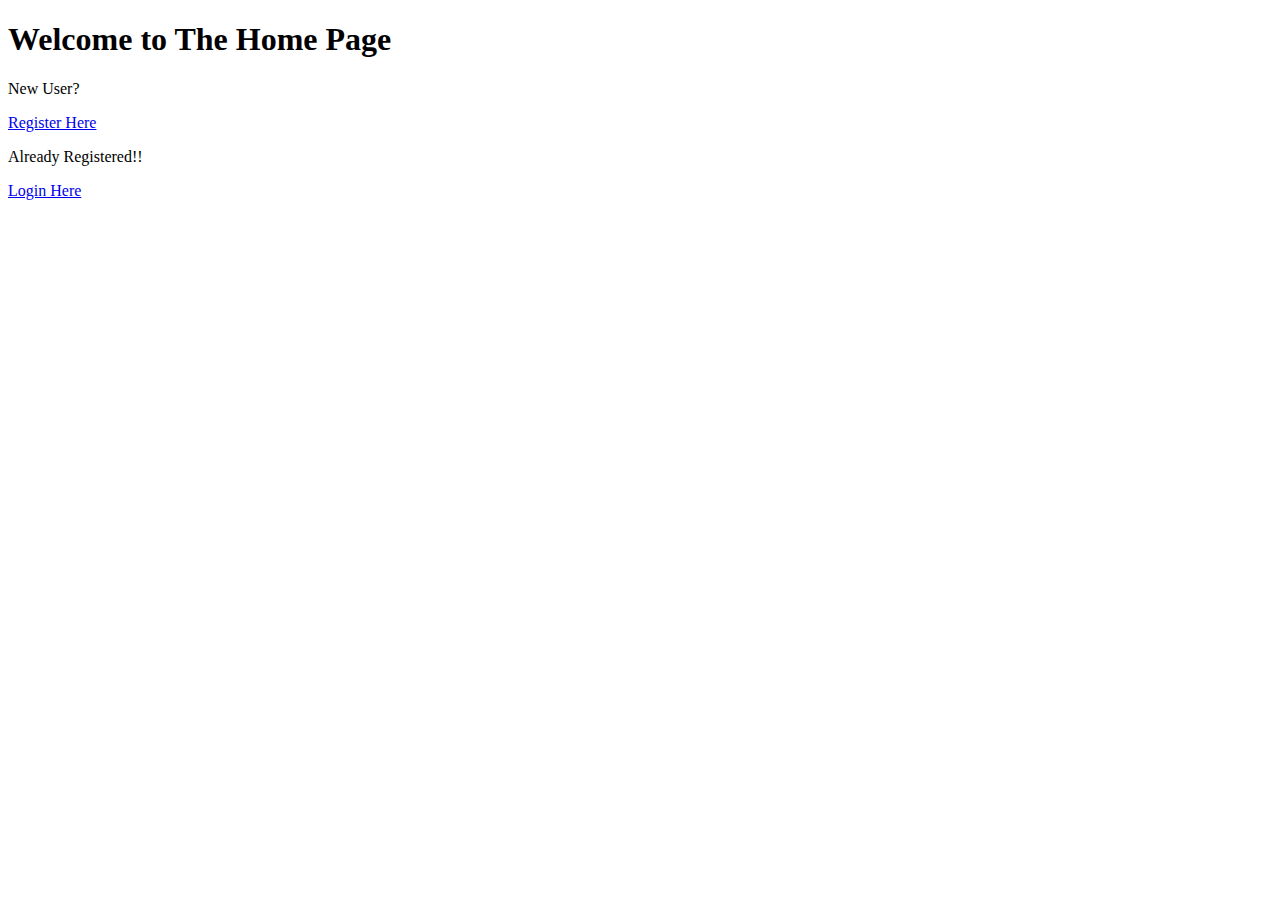
<file: index.html>
<!DOCTYPE html>
<html lang="en">
  <head>
    <meta name="viewport" content="width=device-width, initial-scale=1.0" />
    <title>Home</title>
    <link rel="stylesheet" href="css/style.css" />
  </head>
  <body>
    <h1>Welcome to The Home Page</h1>
    <div class="signin">
      <div class="register">
        <p>New User?</p>
        <a href="register.html">Register Here</a>
      </div>
      <div class="login">
        <p>Already Registered!!</p>
        <a href="login.html">Login Here</a>
      </div>
    </div>
  </body>
</html>
</file>
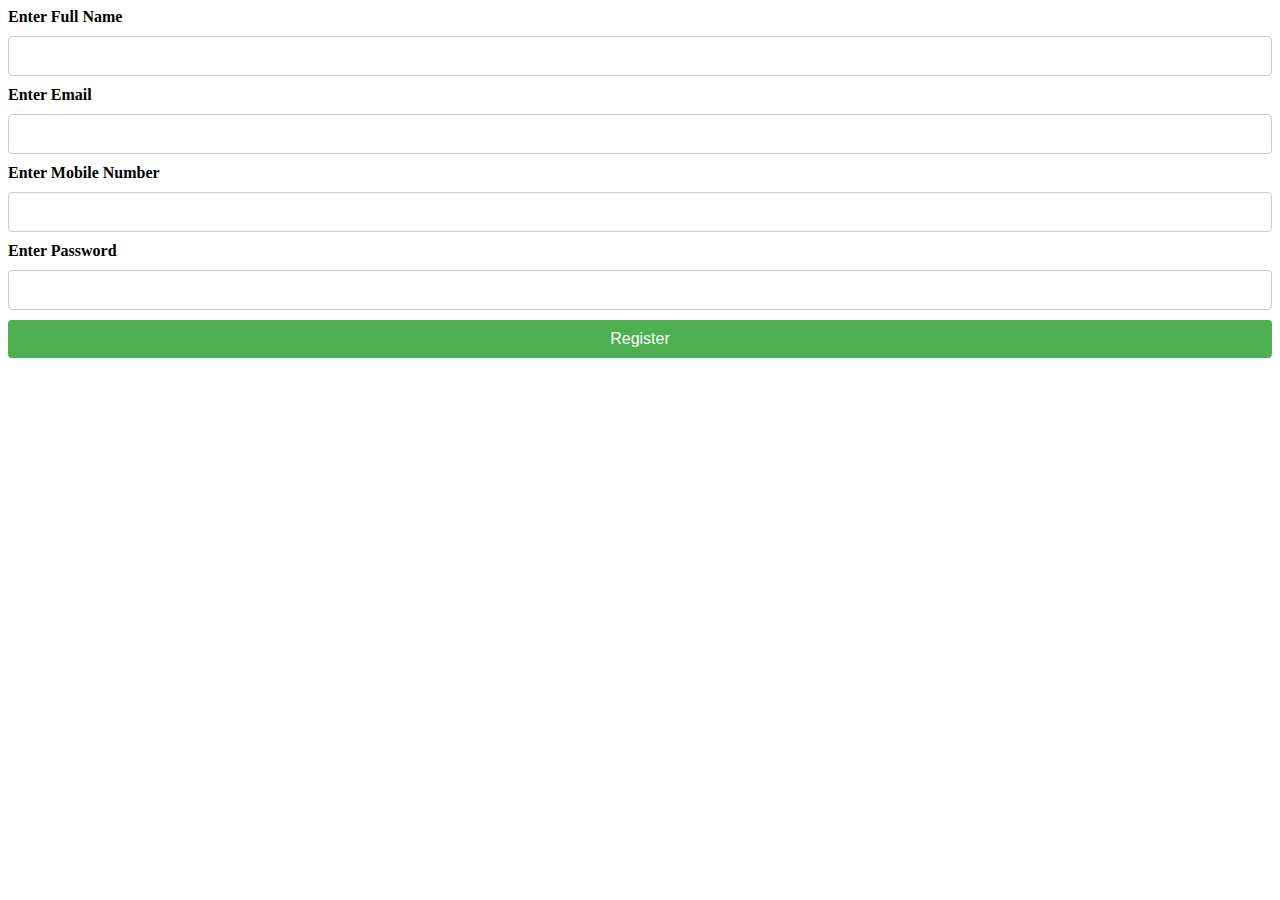
<file: register.html>
<!DOCTYPE html>
<html lang="en">
  <head>
    <meta charset="UTF-8" />
    <meta http-equiv="X-UA-Compatible" content="IE=edge" />
    <meta name="viewport" content="width=device-width, initial-scale=1.0" />
    <title>register</title>
    <link rel="stylesheet" href="css/style.css" />
  </head>
  <body>
    <form id="registration-form">
      <label for="name">Enter Full Name</label>
      <input type="text" name="name" id="name" />
      <label for="email">Enter Email</label>
      <input type="email" name="email" id="email" />
      <label for="phoneNumber">Enter Mobile Number</label>
      <input type="number" name="contact" id="number" />
      <label for="password">Enter Password</label>
      <input type="password" name="password" id="password" />
      <input type="submit" value="Register" />
    </form>
  </body>
</html>
</file>
<file: css/style.css>
/* Set default styles for form elements */
label,
input[type="text"],
input[type="email"],
input[type="password"],
input[type="submit"],
input[type="number"] {
    display: block;
    margin-bottom: 10px;
    width: 100%;
    font-size: 16px;
}

/* Style the form label */
label {
    font-weight: bold;
}

/* Style the form inputs */
input[type="text"],
input[type="email"],
input[type="password"],
input[type="number"] {
    padding: 10px;
    border: 1px solid #ccc;
    border-radius: 4px;
    box-sizing: border-box;
}

/* Style the form submit button */
input[type="submit"] {
    background-color: #4CAF50;
    color: white;
    padding: 10px 20px;
    border: none;
    border-radius: 4px;
    cursor: pointer;
}

/* Style the form submit button on hover */
input[type="submit"]:hover {
    background-color: #45a049;
}

/* Style the form error message */
.error {
    color: red;
    font-size: 14px;
    margin-top: 5px;
}
</file>
